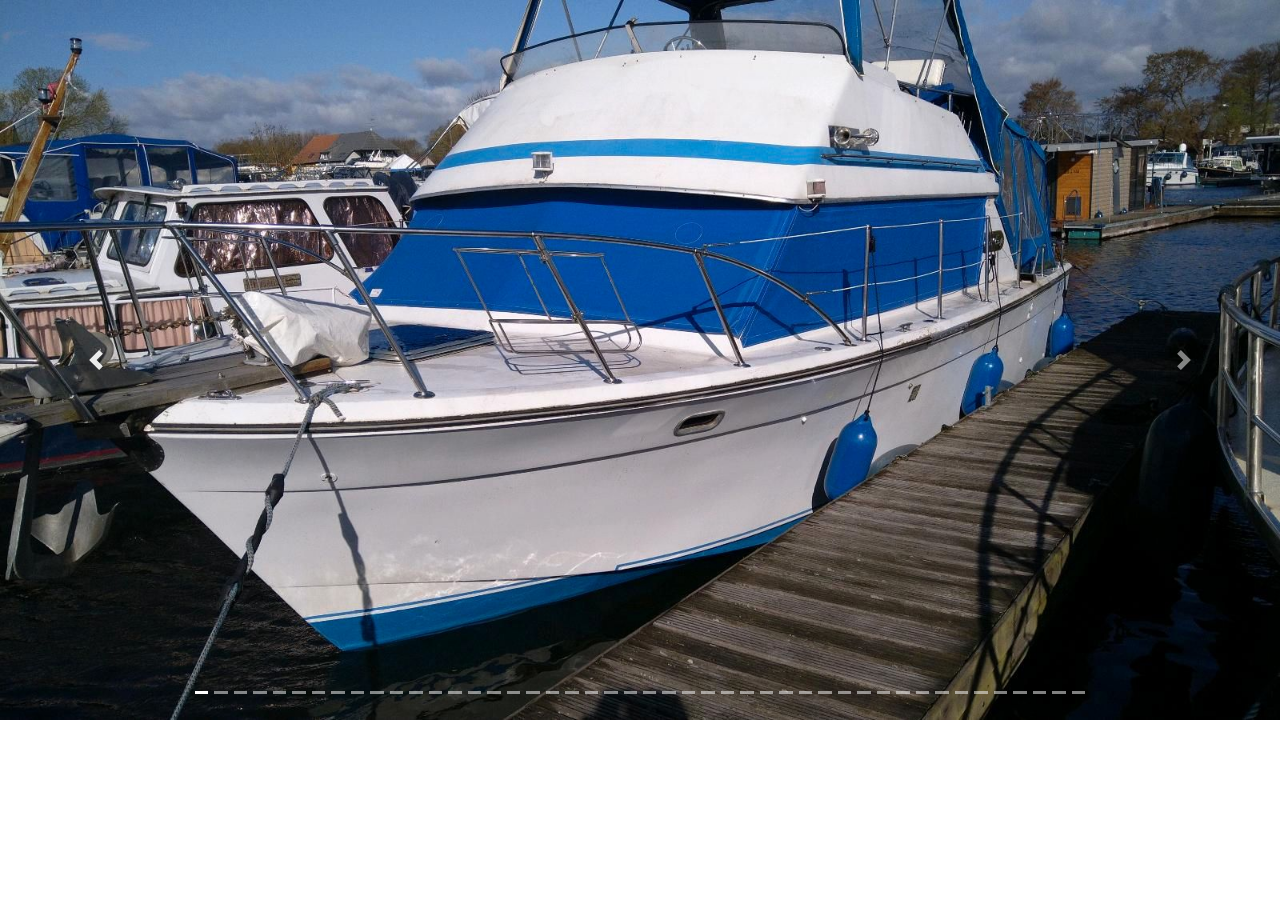
<file: 3756635456442343545444325323/ChrisCraft.html>
<!DOCTYPE html>
<html>
<head>
    <title>Bildergalerie</title>
    <!-- Bootstrap CSS -->
    <link rel="stylesheet" href="https://stackpath.bootstrapcdn.com/bootstrap/4.3.1/css/bootstrap.min.css">
</head>
<body>
    <div id="carouselExampleIndicators" class="carousel slide" data-ride="carousel">
        <ol class="carousel-indicators"><li data-target="#carouselExampleIndicators" data-slide-to="2" class="active"></li><li data-target="#carouselExampleIndicators" data-slide-to="3" class=""></li><li data-target="#carouselExampleIndicators" data-slide-to="4" class=""></li><li data-target="#carouselExampleIndicators" data-slide-to="5" class=""></li><li data-target="#carouselExampleIndicators" data-slide-to="6" class=""></li><li data-target="#carouselExampleIndicators" data-slide-to="7" class=""></li><li data-target="#carouselExampleIndicators" data-slide-to="8" class=""></li><li data-target="#carouselExampleIndicators" data-slide-to="9" class=""></li><li data-target="#carouselExampleIndicators" data-slide-to="10" class=""></li><li data-target="#carouselExampleIndicators" data-slide-to="11" class=""></li><li data-target="#carouselExampleIndicators" data-slide-to="12" class=""></li><li data-target="#carouselExampleIndicators" data-slide-to="13" class=""></li><li data-target="#carouselExampleIndicators" data-slide-to="14" class=""></li><li data-target="#carouselExampleIndicators" data-slide-to="15" class=""></li><li data-target="#carouselExampleIndicators" data-slide-to="16" class=""></li><li data-target="#carouselExampleIndicators" data-slide-to="17" class=""></li><li data-target="#carouselExampleIndicators" data-slide-to="18" class=""></li><li data-target="#carouselExampleIndicators" data-slide-to="19" class=""></li><li data-target="#carouselExampleIndicators" data-slide-to="20" class=""></li><li data-target="#carouselExampleIndicators" data-slide-to="21" class=""></li><li data-target="#carouselExampleIndicators" data-slide-to="22" class=""></li><li data-target="#carouselExampleIndicators" data-slide-to="23" class=""></li><li data-target="#carouselExampleIndicators" data-slide-to="24" class=""></li><li data-target="#carouselExampleIndicators" data-slide-to="25" class=""></li><li data-target="#carouselExampleIndicators" data-slide-to="26" class=""></li><li data-target="#carouselExampleIndicators" data-slide-to="27" class=""></li><li data-target="#carouselExampleIndicators" data-slide-to="28" class=""></li><li data-target="#carouselExampleIndicators" data-slide-to="29" class=""></li><li data-target="#carouselExampleIndicators" data-slide-to="30" class=""></li><li data-target="#carouselExampleIndicators" data-slide-to="31" class=""></li><li data-target="#carouselExampleIndicators" data-slide-to="32" class=""></li><li data-target="#carouselExampleIndicators" data-slide-to="33" class=""></li><li data-target="#carouselExampleIndicators" data-slide-to="34" class=""></li><li data-target="#carouselExampleIndicators" data-slide-to="35" class=""></li><li data-target="#carouselExampleIndicators" data-slide-to="36" class=""></li><li data-target="#carouselExampleIndicators" data-slide-to="37" class=""></li><li data-target="#carouselExampleIndicators" data-slide-to="38" class=""></li><li data-target="#carouselExampleIndicators" data-slide-to="39" class=""></li><li data-target="#carouselExampleIndicators" data-slide-to="40" class=""></li><li data-target="#carouselExampleIndicators" data-slide-to="41" class=""></li><li data-target="#carouselExampleIndicators" data-slide-to="42" class=""></li><li data-target="#carouselExampleIndicators" data-slide-to="43" class=""></li><li data-target="#carouselExampleIndicators" data-slide-to="44" class=""></li><li data-target="#carouselExampleIndicators" data-slide-to="45" class=""></li><li data-target="#carouselExampleIndicators" data-slide-to="46" class=""></li><li data-target="#carouselExampleIndicators" data-slide-to="47" class=""></li></ol><div class="carousel-inner"><div class="carousel-item active">
                      <img class="d-block w-100" src="/3756635456442343545444325323/img/0977d940-f7e4-40d8-a9da-6dbebccfa758.jpg" alt="0977d940-f7e4-40d8-a9da-6dbebccfa758.jpg" style="width:1024px;">
                  </div><div class="carousel-item ">
                      <img class="d-block w-100" src="/3756635456442343545444325323/img/1.jpg" alt="1.jpg" style="width:1024px;">
                  </div><div class="carousel-item ">
                      <img class="d-block w-100" src="/3756635456442343545444325323/img/10.jpg" alt="10.jpg" style="width:1024px;">
                  </div><div class="carousel-item ">
                      <img class="d-block w-100" src="/3756635456442343545444325323/img/11.jpg" alt="11.jpg" style="width:1024px;">
                  </div><div class="carousel-item ">
                      <img class="d-block w-100" src="/3756635456442343545444325323/img/115461e0-de20-4d42-b599-1d76a4663f2f.jpg" alt="115461e0-de20-4d42-b599-1d76a4663f2f.jpg" style="width:1024px;">
                  </div><div class="carousel-item ">
                      <img class="d-block w-100" src="/3756635456442343545444325323/img/12.jpg" alt="12.jpg" style="width:1024px;">
                  </div><div class="carousel-item ">
                      <img class="d-block w-100" src="/3756635456442343545444325323/img/13.jpg" alt="13.jpg" style="width:1024px;">
                  </div><div class="carousel-item ">
                      <img class="d-block w-100" src="/3756635456442343545444325323/img/14.jpg" alt="14.jpg" style="width:1024px;">
                  </div><div class="carousel-item ">
                      <img class="d-block w-100" src="/3756635456442343545444325323/img/15.jpg" alt="15.jpg" style="width:1024px;">
                  </div><div class="carousel-item ">
                      <img class="d-block w-100" src="/3756635456442343545444325323/img/16.jpg" alt="16.jpg" style="width:1024px;">
                  </div><div class="carousel-item ">
                      <img class="d-block w-100" src="/3756635456442343545444325323/img/18.jpg" alt="18.jpg" style="width:1024px;">
                  </div><div class="carousel-item ">
                      <img class="d-block w-100" src="/3756635456442343545444325323/img/19.jpg" alt="19.jpg" style="width:1024px;">
                  </div><div class="carousel-item ">
                      <img class="d-block w-100" src="/3756635456442343545444325323/img/2.jpg" alt="2.jpg" style="width:1024px;">
                  </div><div class="carousel-item ">
                      <img class="d-block w-100" src="/3756635456442343545444325323/img/20.jpg" alt="20.jpg" style="width:1024px;">
                  </div><div class="carousel-item ">
                      <img class="d-block w-100" src="/3756635456442343545444325323/img/21.jpg" alt="21.jpg" style="width:1024px;">
                  </div><div class="carousel-item ">
                      <img class="d-block w-100" src="/3756635456442343545444325323/img/21a827f5-9ee1-428b-a26a-87eff710fb40.jpg" alt="21a827f5-9ee1-428b-a26a-87eff710fb40.jpg" style="width:1024px;">
                  </div><div class="carousel-item ">
                      <img class="d-block w-100" src="/3756635456442343545444325323/img/22.jpg" alt="22.jpg" style="width:1024px;">
                  </div><div class="carousel-item ">
                      <img class="d-block w-100" src="/3756635456442343545444325323/img/23.jpg" alt="23.jpg" style="width:1024px;">
                  </div><div class="carousel-item ">
                      <img class="d-block w-100" src="/3756635456442343545444325323/img/24.jpg" alt="24.jpg" style="width:1024px;">
                  </div><div class="carousel-item ">
                      <img class="d-block w-100" src="/3756635456442343545444325323/img/25.jpg" alt="25.jpg" style="width:1024px;">
                  </div><div class="carousel-item ">
                      <img class="d-block w-100" src="/3756635456442343545444325323/img/3.jpg" alt="3.jpg" style="width:1024px;">
                  </div><div class="carousel-item ">
                      <img class="d-block w-100" src="/3756635456442343545444325323/img/39ba05f8-d1bd-4626-9120-50ff9ddcb59c.jpg" alt="39ba05f8-d1bd-4626-9120-50ff9ddcb59c.jpg" style="width:1024px;">
                  </div><div class="carousel-item ">
                      <img class="d-block w-100" src="/3756635456442343545444325323/img/3bbf33d5-9b76-4d4e-88fe-7956d7df8a47.jpg" alt="3bbf33d5-9b76-4d4e-88fe-7956d7df8a47.jpg" style="width:1024px;">
                  </div><div class="carousel-item ">
                      <img class="d-block w-100" src="/3756635456442343545444325323/img/4.jpg" alt="4.jpg" style="width:1024px;">
                  </div><div class="carousel-item ">
                      <img class="d-block w-100" src="/3756635456442343545444325323/img/5.jpg" alt="5.jpg" style="width:1024px;">
                  </div><div class="carousel-item ">
                      <img class="d-block w-100" src="/3756635456442343545444325323/img/52799992-052c-470c-96eb-1255a9afab05.jpg" alt="52799992-052c-470c-96eb-1255a9afab05.jpg" style="width:1024px;">
                  </div><div class="carousel-item ">
                      <img class="d-block w-100" src="/3756635456442343545444325323/img/57fe41a2-4b98-4dd4-bf6d-a86a1a2feade.jpg" alt="57fe41a2-4b98-4dd4-bf6d-a86a1a2feade.jpg" style="width:1024px;">
                  </div><div class="carousel-item ">
                      <img class="d-block w-100" src="/3756635456442343545444325323/img/6.jpg" alt="6.jpg" style="width:1024px;">
                  </div><div class="carousel-item ">
                      <img class="d-block w-100" src="/3756635456442343545444325323/img/6a62befa-030c-4375-9228-ba195810fd5b.jpg" alt="6a62befa-030c-4375-9228-ba195810fd5b.jpg" style="width:1024px;">
                  </div><div class="carousel-item ">
                      <img class="d-block w-100" src="/3756635456442343545444325323/img/6ada74c2-e259-448f-9631-c17ab8573d27.jpg" alt="6ada74c2-e259-448f-9631-c17ab8573d27.jpg" style="width:1024px;">
                  </div><div class="carousel-item ">
                      <img class="d-block w-100" src="/3756635456442343545444325323/img/7.jpg" alt="7.jpg" style="width:1024px;">
                  </div><div class="carousel-item ">
                      <img class="d-block w-100" src="/3756635456442343545444325323/img/8.jpg" alt="8.jpg" style="width:1024px;">
                  </div><div class="carousel-item ">
                      <img class="d-block w-100" src="/3756635456442343545444325323/img/9.jpg" alt="9.jpg" style="width:1024px;">
                  </div><div class="carousel-item ">
                      <img class="d-block w-100" src="/3756635456442343545444325323/img/99e9d643-8a6e-44e9-98a4-8005e8e127bd.jpg" alt="99e9d643-8a6e-44e9-98a4-8005e8e127bd.jpg" style="width:1024px;">
                  </div><div class="carousel-item ">
                      <img class="d-block w-100" src="/3756635456442343545444325323/img/9c57cc06-1f93-4859-99c5-f2030fd92945.jpg" alt="9c57cc06-1f93-4859-99c5-f2030fd92945.jpg" style="width:1024px;">
                  </div><div class="carousel-item ">
                      <img class="d-block w-100" src="/3756635456442343545444325323/img/BootspapiereChrisCraft.jpg" alt="BootspapiereChrisCraft.jpg" style="width:1024px;">
                  </div><div class="carousel-item ">
                      <img class="d-block w-100" src="/3756635456442343545444325323/img/a0914321-6234-43cb-bd29-0b987a7d9fe6.jpg" alt="a0914321-6234-43cb-bd29-0b987a7d9fe6.jpg" style="width:1024px;">
                  </div><div class="carousel-item ">
                      <img class="d-block w-100" src="/3756635456442343545444325323/img/a9c6f18f-0ecc-45a9-bc94-d3387c3b4b51.jpg" alt="a9c6f18f-0ecc-45a9-bc94-d3387c3b4b51.jpg" style="width:1024px;">
                  </div><div class="carousel-item ">
                      <img class="d-block w-100" src="/3756635456442343545444325323/img/b8b610f9-6e28-4daf-9fff-528da7b1b8d6.jpg" alt="b8b610f9-6e28-4daf-9fff-528da7b1b8d6.jpg" style="width:1024px;">
                  </div><div class="carousel-item ">
                      <img class="d-block w-100" src="/3756635456442343545444325323/img/d251c723-dded-4c26-8f67-2f4db43615b6.jpg" alt="d251c723-dded-4c26-8f67-2f4db43615b6.jpg" style="width:1024px;">
                  </div><div class="carousel-item ">
                      <img class="d-block w-100" src="/3756635456442343545444325323/img/e52e3d04-ebdd-4e5e-aea2-c1b04f5a0c52.jpg" alt="e52e3d04-ebdd-4e5e-aea2-c1b04f5a0c52.jpg" style="width:1024px;">
                  </div><div class="carousel-item ">
                      <img class="d-block w-100" src="/3756635456442343545444325323/img/e8f6e706-1e9c-4398-a567-59a8c9c600d9.jpg" alt="e8f6e706-1e9c-4398-a567-59a8c9c600d9.jpg" style="width:1024px;">
                  </div><div class="carousel-item ">
                      <img class="d-block w-100" src="/3756635456442343545444325323/img/f9242894-1a90-4305-b1d5-2820cf81ce1b.jpg" alt="f9242894-1a90-4305-b1d5-2820cf81ce1b.jpg" style="width:1024px;">
                  </div><div class="carousel-item ">
                      <img class="d-block w-100" src="/3756635456442343545444325323/img/ff622c2d-96dc-43aa-a1dc-02ca5cbd6ecb.jpg" alt="ff622c2d-96dc-43aa-a1dc-02ca5cbd6ecb.jpg" style="width:1024px;">
                  </div><div class="carousel-item ">
                      <img class="d-block w-100" src="/3756635456442343545444325323/img/s-l1600.jpg" alt="s-l1600.jpg" style="width:1024px;">
                  </div><div class="carousel-item ">
                      <img class="d-block w-100" src="/3756635456442343545444325323/img/s-l64.jpg" alt="s-l64.jpg" style="width:1024px;">
                  </div></div>
        <a class="carousel-control-prev" href="#carouselExampleIndicators" role="button" data-slide="prev">
            <span class="carousel-control-prev-icon" aria-hidden="true"></span>
            <span class="sr-only">Previous</span>
        </a>
        <a class="carousel-control-next" href="#carouselExampleIndicators" role="button" data-slide="next">
            <span class="carousel-control-next-icon" aria-hidden="true"></span>
            <span class="sr-only">Next</span>
        </a>
    </div>

    <!-- Bootstrap JavaScript -->
    <script src="https://code.jquery.com/jquery-3.3.1.slim.min.js"></script>
    <script src="https://cdnjs.cloudflare.com/ajax/libs/popper.js/1.14.7/umd/popper.min.js"></script>
    <script src="https://stackpath.bootstrapcdn.com/bootstrap/4.3.1/js/bootstrap.min.js"></script>
</body>
</html>
</file>
